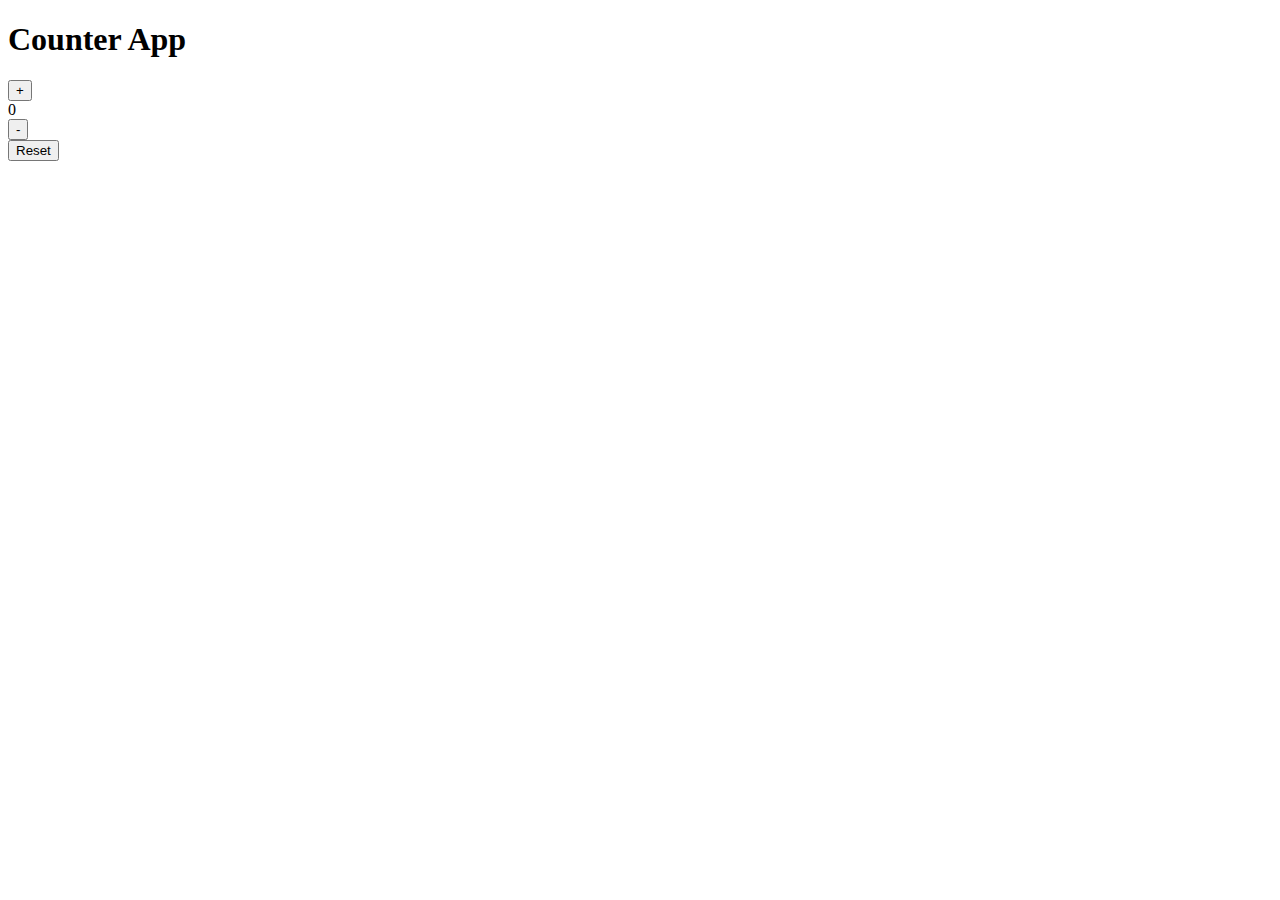
<file: index.html>
<!DOCTYPE html>
<html>

<head>
	<title>Counter App</title>
	<!-- <link rel="stylesheet" href="style.css"> -->
</head>

<body>
	<div class="container">
		<h1>Counter App</h1>
		<div class="counter">
			<button id="increment-btn">+</button>
			<div id="counter-value">0</div>
			<button id="decrement-btn">-</button>
		</div>
		<button id="reset">Reset</button>
	</div>

	<script src="counter.js"></script>
</body>

</html>
</file>
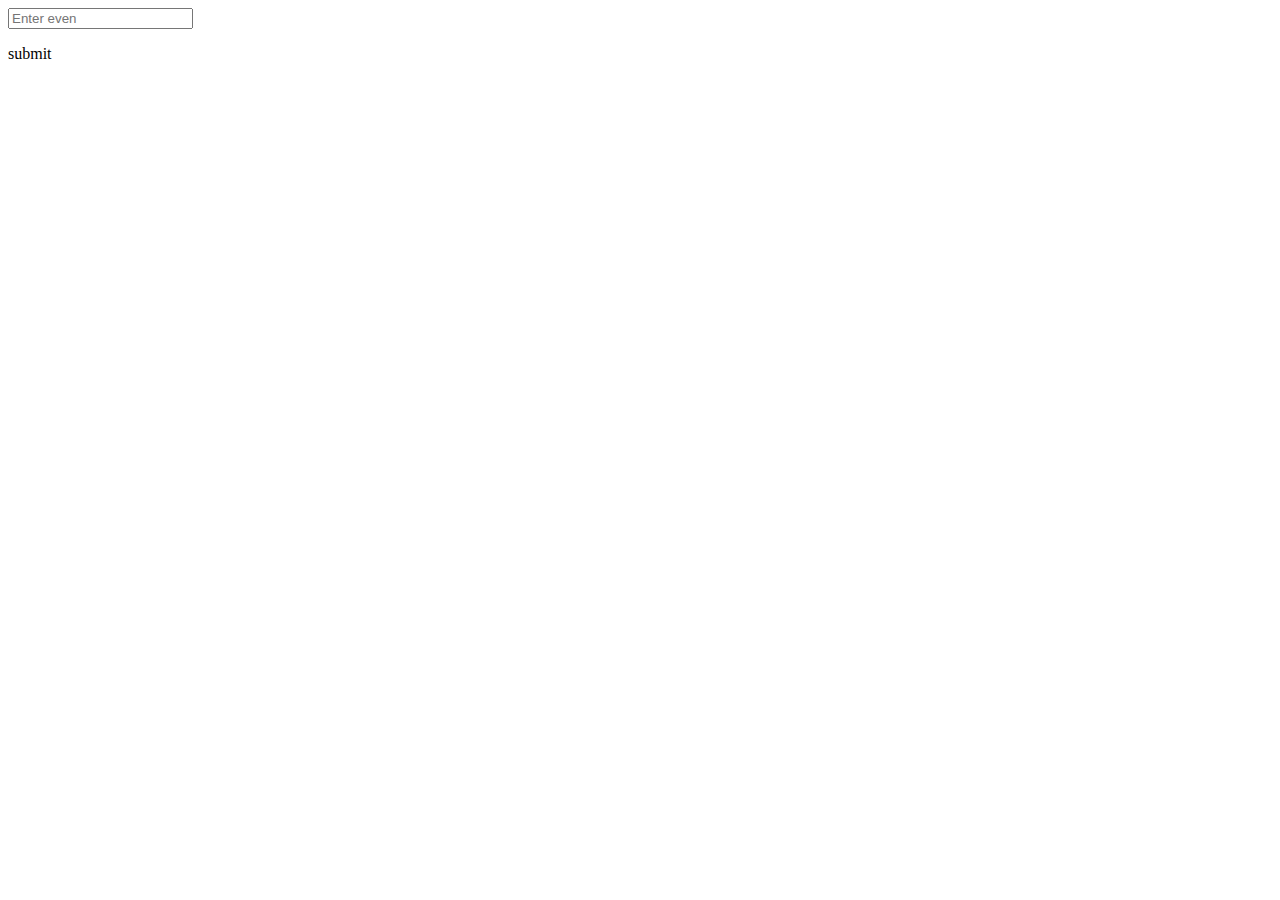
<file: even.html>
<!doctype html>
<html lang="en">
    <head>
        <title>Title</title>
        <!-- Required meta tags -->
        <meta charset="utf-8" />
        <meta
            name="viewport"
            content="width=device-width, initial-scale=1, shrink-to-fit=no"
        />

        <!-- Bootstrap CSS v5.2.1 -->
        <link
            href="https://cdn.jsdelivr.net/npm/bootstrap@5.3.2/dist/css/bootstrap.min.css"
            rel="stylesheet"
            integrity="sha384-T3c6CoIi6uLrA9TneNEoa7RxnatzjcDSCmG1MXxSR1GAsXEV/Dwwykc2MPK8M2HN"
            crossorigin="anonymous"
        />
    </head>

    <body>

        <div class="container-fluid">
            <div class="row">
                <div class="col-md-4 offset-md-4">
                    <input type="text" placeholder="Enter even" id="inpuid" class="form-control">
                    <p id="resultid"></p>
                    <buttton class="form-control btn btn-danger" onclick="myfunction()">
                        submit
                    </buttton>
                </div>
            </div>
        </div>


        <script
            src="https://cdn.jsdelivr.net/npm/@popperjs/core@2.11.8/dist/umd/popper.min.js"
            integrity="sha384-I7E8VVD/ismYTF4hNIPjVp/Zjvgyol6VFvRkX/vR+Vc4jQkC+hVqc2pM8ODewa9r"
            crossorigin="anonymous"
        ></script>

        <script
            src="https://cdn.jsdelivr.net/npm/bootstrap@5.3.2/dist/js/bootstrap.min.js"
            integrity="sha384-BBtl+eGJRgqQAUMxJ7pMwbEyER4l1g+O15P+16Ep7Q9Q+zqX6gSbd85u4mG4QzX+"
            crossorigin="anonymous"
        ></script>



        <script>
            function myfunction(){
                var input= document.getElementById('inpuid').value;
                if(input%2==0){
                    document.getElementById('resultid').innerHTML = "Even";
                    document.getElementById('resultid').style.color = "green";
                }
                else{
                    document.getElementById('resultid').innerHTML = "odd";
                    document.getElementById('resultid').style.color = "blue";
                }
            }
        </script>
    </body>
</html>
</file>
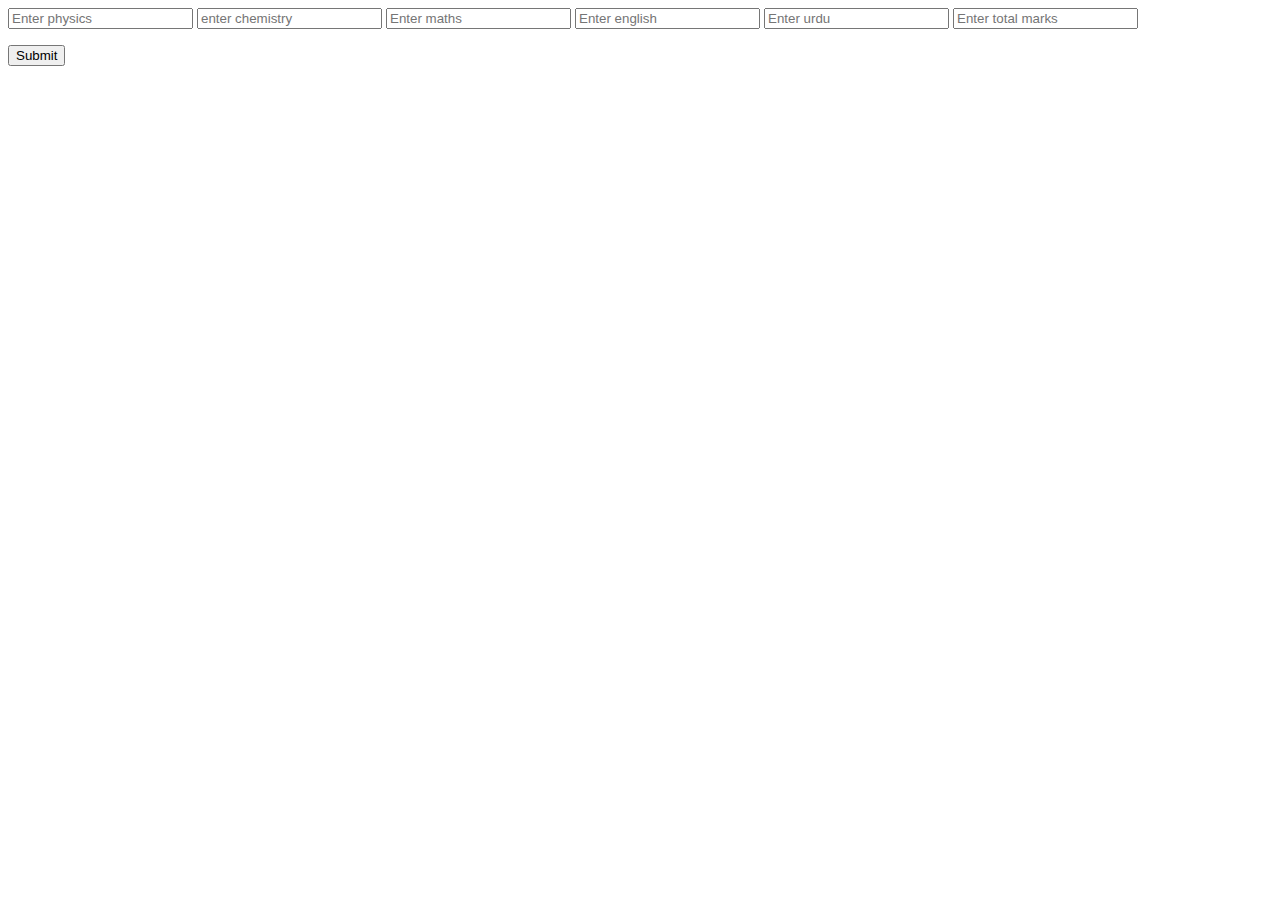
<file: marksheet.html>
<!doctype html>
<html lang="en">
    <head>
        <title>Title</title>
        <!-- Required meta tags -->
        <meta charset="utf-8" />
        <meta
            name="viewport"
            content="width=device-width, initial-scale=1, shrink-to-fit=no"
        />

        <!-- Bootstrap CSS v5.2.1 -->
        <link
            href="https://cdn.jsdelivr.net/npm/bootstrap@5.3.2/dist/css/bootstrap.min.css"
            rel="stylesheet"
            integrity="sha384-T3c6CoIi6uLrA9TneNEoa7RxnatzjcDSCmG1MXxSR1GAsXEV/Dwwykc2MPK8M2HN"
            crossorigin="anonymous"
        />
    </head>

    <body>
    


        <div class="container-fluid">
            <div class="row">
                <div class="col-md-4 offset-md-4">
                    <input type="text" class="form-control" placeholder="Enter physics" name="" id="physicsid">
                    <input type="text" class="form-control"  placeholder="enter chemistry" name="" id="cid">
                    <input type="text" class="form-control"  placeholder="Enter maths" name="" id="mid">
                    <input type="text" class="form-control" placeholder="Enter english"  name="" id="eid">
                    <input type="text" class="form-control" placeholder="Enter urdu"  name="" id="uid">
                    <input type="text" class="form-control" placeholder="Enter total marks"  name="" id="tmarks">
                    
                    <p id="obtain"></p>
                    <p id="percentage"></p>
                    <button class="form-control btn btn-danger" onclick="myfunction()">Submit</button>

                </div>
            </div>
        </div>



        <!-- Bootstrap JavaScript Libraries -->
        <script
            src="https://cdn.jsdelivr.net/npm/@popperjs/core@2.11.8/dist/umd/popper.min.js"
            integrity="sha384-I7E8VVD/ismYTF4hNIPjVp/Zjvgyol6VFvRkX/vR+Vc4jQkC+hVqc2pM8ODewa9r"
            crossorigin="anonymous"
        ></script>

        <script
            src="https://cdn.jsdelivr.net/npm/bootstrap@5.3.2/dist/js/bootstrap.min.js"
            integrity="sha384-BBtl+eGJRgqQAUMxJ7pMwbEyER4l1g+O15P+16Ep7Q9Q+zqX6gSbd85u4mG4QzX+"
            crossorigin="anonymous"
        ></script>
    </body>

<script>
    function myfunction(){
        var physicsvar= parseInt( document.getElementById('physicsid').value);
        var chemistryvar= parseInt( document.getElementById('cid').value);
        var mathsvar=parseInt(  document.getElementById('mid').value);
        var englishvar= parseInt( document.getElementById('eid').value);
        var urduvar= parseInt( document.getElementById('uid').value);
        var totlavar= parseInt( document.getElementById('tmarks').value);
        

        var obtainmark= physicsvar+chemistryvar+mathsvar+englishvar+urduvar;
document.getElementById('obtain').innerHTML = "obtainmark : "+obtainmark;
        var percentage = (obtainmark/totlavar*100).toFixed(2);
document.getElementById('percentage').innerHTML ="percentage :" +percentage+"%";
    }
</script>



    </html>
</file>
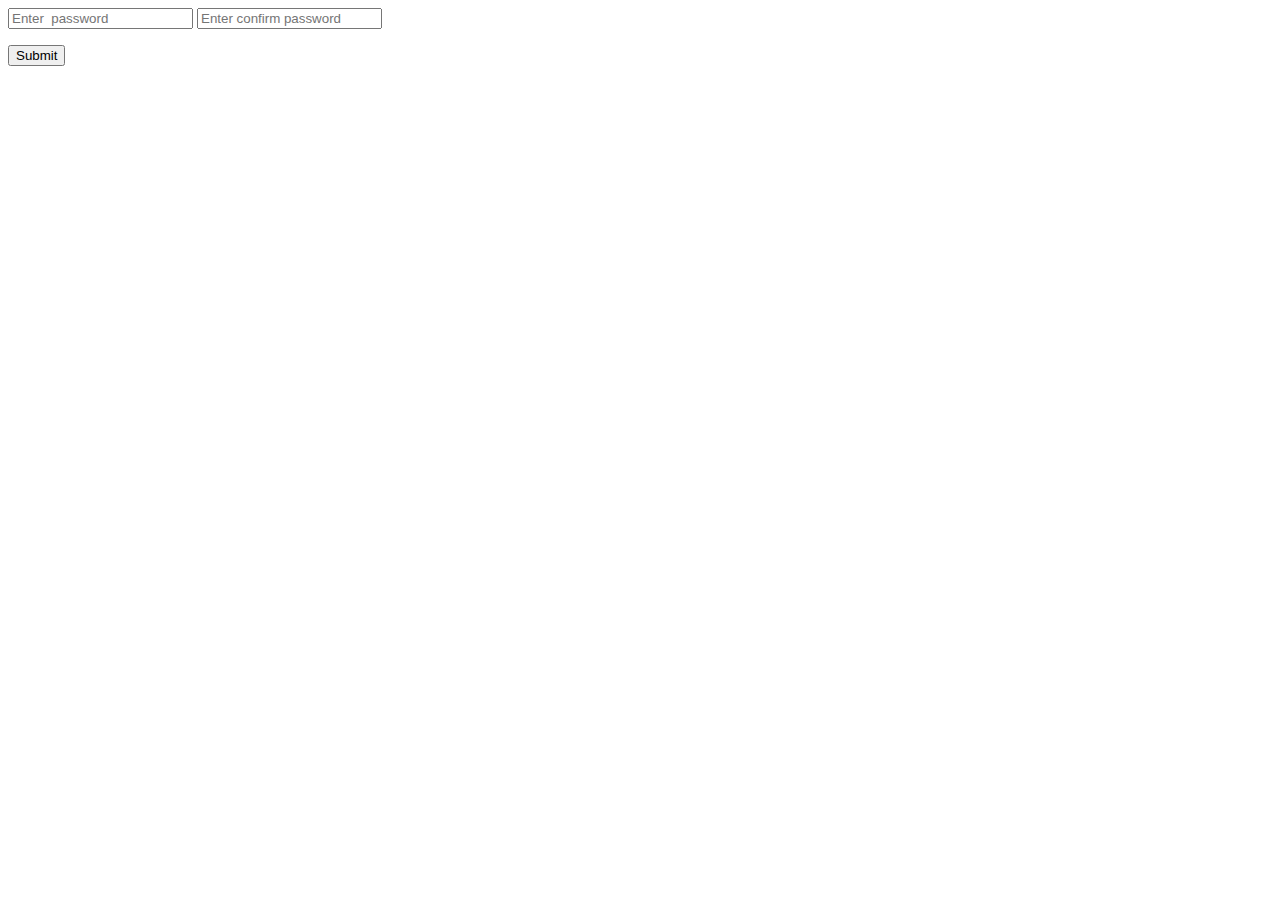
<file: paasword.html>
<!doctype html>
<html lang="en">
    <head>
        <title>Title</title>
        <!-- Required meta tags -->
        <meta charset="utf-8" />
        <meta
            name="viewport"
            content="width=device-width, initial-scale=1, shrink-to-fit=no"
        />

        <!-- Bootstrap CSS v5.2.1 -->
        <link
            href="https://cdn.jsdelivr.net/npm/bootstrap@5.3.2/dist/css/bootstrap.min.css"
            rel="stylesheet"
            integrity="sha384-T3c6CoIi6uLrA9TneNEoa7RxnatzjcDSCmG1MXxSR1GAsXEV/Dwwykc2MPK8M2HN"
            crossorigin="anonymous"
        />
    </head>

    <body>
       <div class="container-fluid">
        <div class="row">
            <div class="col-md-4 offset-md-4">
            <input type="text" placeholder="Enter  password" class="form-control" id="passid">
            <input type="text" placeholder="Enter confirm password" class="form-control" id="cpassid">
            <p id="check"></p>
            <button class="form-control btn btn-danger" onclick="myfunction()">Submit</button>
        </div>
        </div>
       </div>




        <!-- Bootstrap JavaScript Libraries -->
        <script
            src="https://cdn.jsdelivr.net/npm/@popperjs/core@2.11.8/dist/umd/popper.min.js"
            integrity="sha384-I7E8VVD/ismYTF4hNIPjVp/Zjvgyol6VFvRkX/vR+Vc4jQkC+hVqc2pM8ODewa9r"
            crossorigin="anonymous"
        ></script>

        <script
            src="https://cdn.jsdelivr.net/npm/bootstrap@5.3.2/dist/js/bootstrap.min.js"
            integrity="sha384-BBtl+eGJRgqQAUMxJ7pMwbEyER4l1g+O15P+16Ep7Q9Q+zqX6gSbd85u4mG4QzX+"
            crossorigin="anonymous"
        ></script>
    </body>

    <script>
        function myfunction(){
            var passvar =document.getElementById('passid').value;
            var cpaasvar =document.getElementById('cpassid').value;
            if(passvar==cpaasvar){
                document.getElementById('check').innerHTML = "Matched";
                document.getElementById('check').style.color = "green";
            }
            else{
                document.getElementById('check').innerHTML = "Not Matched";
                document.getElementById('check').style.color = "red";
            }
        }
    </script>
</html>
</file>
<file: style.css>
*{
	box-sizing: border-box;
	margin: 0px;
	padding: 0px;
}
.container{
	height: 100vh;
	width: 100vw;
	display: flex;
	flex-direction: column;
	justify-content: center;
	align-items: center;
}
.container h1{
	margin: 30px;
}
.counter{
	width: 30%;
	display: flex;
	justify-content: center;
}
#increment-btn, #decrement-btn, #reset{
	height: 50px;
	width: 120px;
	padding: 0 40px;
	border-radius: 10px;
	font-size: 40px;
	background-color: #2e8d46;
	border: 2px solid #2e8d46;
	color: white;
	margin: 20px;
}
#reset{
	font-size: 20px;
}
#counter-value{
	height: 50px;
	min-width: 120px;
	border-radius: 10px;
	background-color: rgba(255, 0, 0, 0.187);
	margin-top: 20px;
	font-size: 30px;
	display: flex;
	justify-content: center;
	align-items: center;
}
</file>
